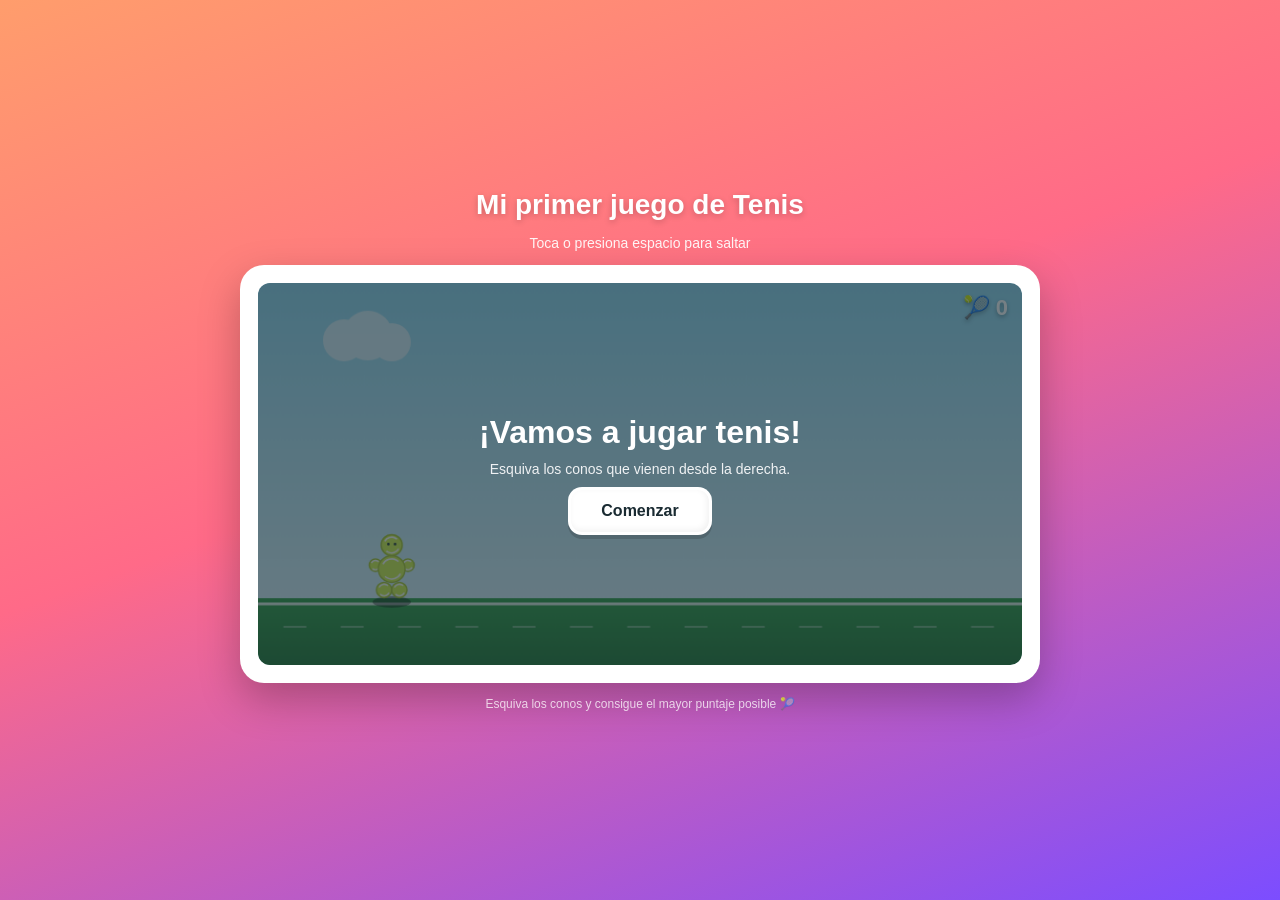
<file: index.html>
<!DOCTYPE html>
<html lang="es">
<head>
<meta charset="UTF-8">
<meta name="viewport" content="width=device-width, initial-scale=1.0, maximum-scale=1.0, user-scalable=no">
<title>Mi primer juego de Tenis</title>
<link rel="stylesheet" href="styles.css">
</head>
<body>
  <h1>Mi primer juego de Tenis</h1>
  <p class="instructions">Toca o presiona espacio para saltar</p>
  <div class="card">
    <div class="game-wrap" id="gameWrap">
      <canvas id="game" width="800" height="400" aria-hidden="true"></canvas>
      <div class="hud" id="hud">🎾 0</div>
      <div class="overlay" id="overlay">
        <h2 id="overlayTitle">¡Vamos a jugar tenis!</h2>
        <p id="overlayText">Esquiva los conos que vienen desde la derecha.</p>
        <button id="actionBtn" class="btn">Comenzar</button>
      </div>
    </div>
  </div>
  <footer>Esquiva los conos y consigue el mayor puntaje posible 🎾</footer>
  <script src="game.js"></script>
</body>
</html>
</file>
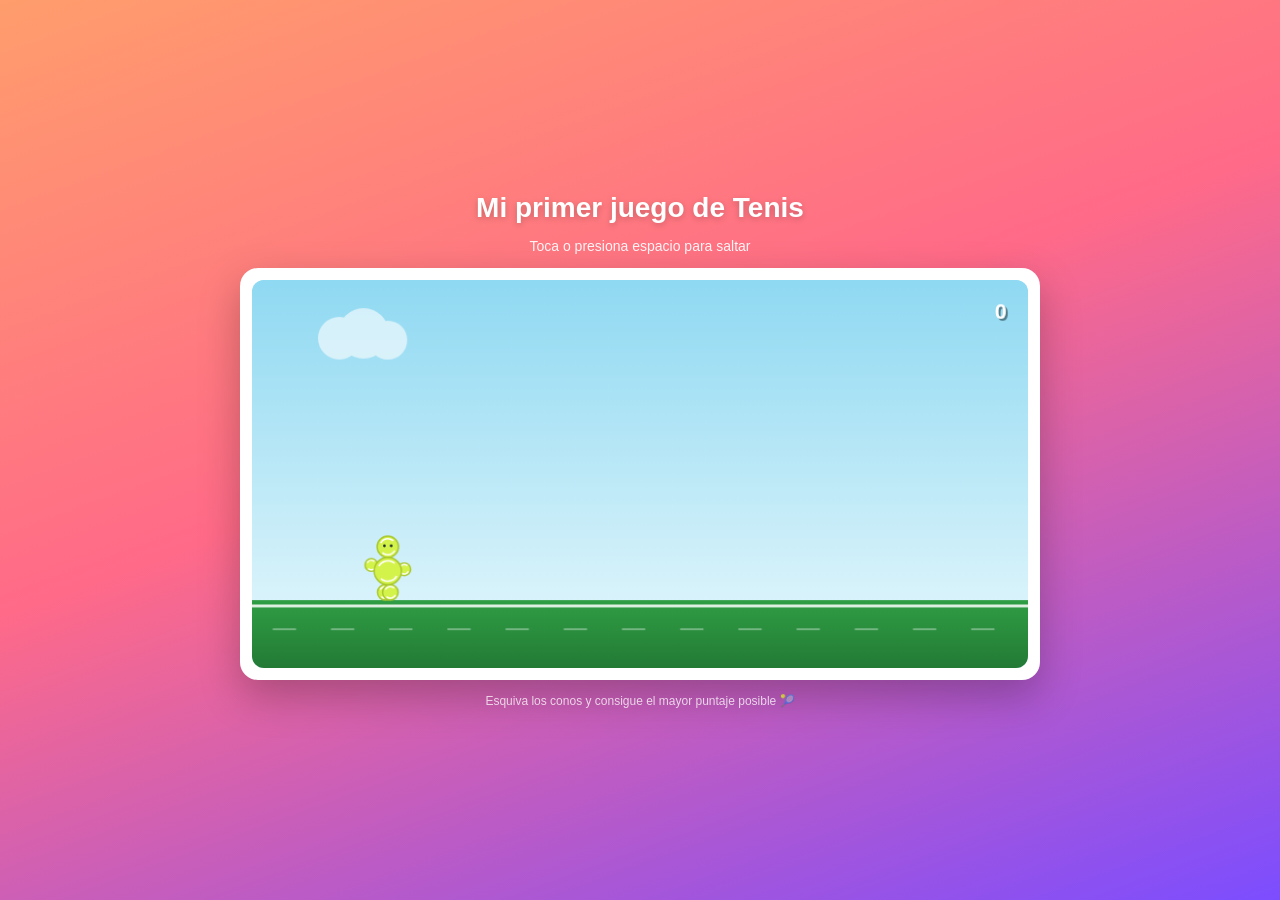
<file: angelgame.html>
<!DOCTYPE html>
<html lang="es">
<head>
<meta charset="UTF-8">
<meta name="viewport" content="width=device-width, initial-scale=1.0, maximum-scale=1.0, user-scalable=no">
<title>Mi primer juego de Tenis</title>
<style>
  :root{
    --court: #2f9e44;
    --court-dark: #237a35;
    --line: #ffffff;
    --ball: #d4f34a;
    --ball-seam: #ffffff;
    --cone: #ff7a3c;
    --cone-dark: #e0611f;
    --ink: #1a2b32;
  }
  *{box-sizing:border-box;margin:0;padding:0}
  body{
    min-height:100vh;
    display:flex;
    flex-direction:column;
    align-items:center;
    justify-content:center;
    gap:14px;
    padding:24px 16px;
    background:linear-gradient(160deg,#ff9d6c 0%,#ff6a88 45%,#7c4dff 100%);
    font-family:-apple-system,BlinkMacSystemFont,"Segoe UI",Roboto,sans-serif;
    color:#fff;
    text-align:center;
  }
  h1{
    font-size:clamp(20px,4vw,28px);
    font-weight:800;
    text-shadow:0 2px 6px rgba(0,0,0,.2);
  }
  p.instructions{
    font-size:14px;
    opacity:.92;
    font-weight:500;
  }
  .card{
    background:#fff;
    border-radius:18px;
    padding:12px;
    box-shadow:0 16px 40px rgba(0,0,0,.25);
    width:100%;
    max-width:800px;
  }
  canvas{
    display:block;
    width:100%;
    height:auto;
    aspect-ratio:2/1;
    border-radius:12px;
    background:#bee9f7;
    touch-action:manipulation;
    cursor:pointer;
  }
  footer{
    font-size:12px;
    opacity:.75;
  }
</style>
</head>
<body>
  <h1>Mi primer juego de Tenis</h1>
  <p class="instructions">Toca o presiona espacio para saltar</p>
  <div class="card">
    <canvas id="game" width="800" height="400"></canvas>
  </div>
  <footer>Esquiva los conos y consigue el mayor puntaje posible 🎾</footer>

<script>
const canvas = document.getElementById('game');
const ctx = canvas.getContext('2d');

const W = canvas.width;
const H = canvas.height;
const GROUND_H = 70;
const GROUND_Y = H - GROUND_H;

const GRAVITY = 0.75;
const JUMP_FORCE = -14.5;
const BASE_SPEED = 6.5;
const MAX_SPEED = 14;

const player = {
  x: 140,
  y: 0,
  vy: 0,
  grounded: true,
  width: 34,
  height: 62
};

let obstacles = [];
let spawnTimer = 0;
let nextSpawnIn = randRange(65, 105);
let score = 0;
let frame = 0;
let running = true;
let gameOver = false;

function randRange(min, max) {
  return Math.floor(min + Math.random() * (max - min));
}

function currentSpeed() {
  return Math.min(MAX_SPEED, BASE_SPEED + score * 0.06);
}

function playerBox() {
  const feetY = GROUND_Y + player.y;
  const top = feetY - player.height;
  return { left: player.x - player.width / 2, top, right: player.x + player.width / 2, bottom: feetY + 6 };
}

function jump() {
  if (!running) return;
  if (player.grounded) {
    player.vy = JUMP_FORCE;
    player.grounded = false;
  }
}

function resetGame() {
  obstacles = [];
  spawnTimer = 0;
  nextSpawnIn = randRange(65, 105);
  score = 0;
  frame = 0;
  player.y = 0;
  player.vy = 0;
  player.grounded = true;
  gameOver = false;
  running = true;
}

function handleAction() {
  if (gameOver) {
    resetGame();
  } else {
    jump();
  }
}

window.addEventListener('keydown', (e) => {
  if (e.code === 'Space') {
    e.preventDefault();
    handleAction();
  }
});
canvas.addEventListener('mousedown', handleAction);
canvas.addEventListener('touchstart', (e) => {
  e.preventDefault();
  handleAction();
}, { passive: false });

function spawnObstacle() {
  const h = randRange(32, 58);
  const w = randRange(18, 26);
  obstacles.push({ x: W + w, w, h, passed: false });
}

function update() {
  frame++;
  player.vy += GRAVITY;
  player.y += player.vy;
  if (player.y >= 0) {
    player.y = 0;
    player.vy = 0;
    player.grounded = true;
  }

  const speed = currentSpeed();

  spawnTimer++;
  if (spawnTimer >= nextSpawnIn) {
    spawnObstacle();
    spawnTimer = 0;
    nextSpawnIn = Math.max(48, randRange(65, 105) - Math.floor(score / 4));
  }

  const box = playerBox();

  for (const ob of obstacles) {
    ob.x -= speed;

    const obLeft = ob.x;
    const obRight = ob.x + ob.w;
    const obTop = GROUND_Y - ob.h;
    const obBottom = GROUND_Y;

    const overlap = box.right > obLeft && box.left < obRight && box.bottom > obTop && box.top < obBottom;
    if (overlap) {
      gameOver = true;
      running = false;
    }

    if (!ob.passed && obRight < box.left) {
      ob.passed = true;
      score++;
    }
  }

  obstacles = obstacles.filter(ob => ob.x + ob.w > -5);
}

function drawBall(cx, cy, r) {
  ctx.beginPath();
  ctx.arc(cx, cy, r, 0, Math.PI * 2);
  ctx.fillStyle = '#d4f34a';
  ctx.fill();
  ctx.strokeStyle = '#a9c72e';
  ctx.lineWidth = 1.5;
  ctx.stroke();

  ctx.strokeStyle = '#ffffff';
  ctx.lineWidth = 1.6;
  ctx.beginPath();
  ctx.arc(cx, cy, r * 0.75, 0.5, 2.3);
  ctx.stroke();
  ctx.beginPath();
  ctx.arc(cx, cy, r * 0.75, Math.PI + 0.5, Math.PI + 2.3);
  ctx.stroke();
}

function drawPlayer() {
  const feetY = GROUND_Y + player.y;
  const legY = feetY - 8;
  const torsoY = feetY - 30;
  const headY = feetY - 55;

  const running_ = player.grounded;
  const swing = running_ ? Math.sin(frame * 0.35) * 9 : 0;

  drawBall(player.x - 8 + swing, legY, 8);
  drawBall(player.x + 8 - swing, legY, 8);

  drawBall(player.x - 17, torsoY - 4 - swing * 0.4, 6.5);
  drawBall(player.x + 17, torsoY - 4 + swing * 0.4, 6.5);

  drawBall(player.x, torsoY, 14);
  drawBall(player.x, headY, 11);

  ctx.fillStyle = '#1a2b32';
  ctx.beginPath();
  ctx.arc(player.x - 3.5, headY - 1, 1.4, 0, Math.PI * 2);
  ctx.arc(player.x + 3.5, headY - 1, 1.4, 0, Math.PI * 2);
  ctx.fill();
}

function drawCone(ob) {
  const baseY = GROUND_Y;
  const topY = GROUND_Y - ob.h;
  const cx = ob.x + ob.w / 2;

  ctx.fillStyle = '#e0611f';
  ctx.fillRect(ob.x - 3, baseY - 6, ob.w + 6, 6);

  ctx.fillStyle = '#ff7a3c';
  ctx.beginPath();
  ctx.moveTo(cx, topY);
  ctx.lineTo(ob.x + ob.w, baseY - 6);
  ctx.lineTo(ob.x, baseY - 6);
  ctx.closePath();
  ctx.fill();

  ctx.fillStyle = '#ffffff';
  const stripeY = topY + ob.h * 0.55;
  const stripeHalfW = (ob.w / 2) * ((baseY - 6 - stripeY) / ob.h) * 0.9;
  ctx.fillRect(cx - stripeHalfW, stripeY, stripeHalfW * 2, ob.h * 0.14);
}

function drawCourt() {
  const sky = ctx.createLinearGradient(0, 0, 0, GROUND_Y);
  sky.addColorStop(0, '#8fd9f2');
  sky.addColorStop(1, '#d9f3fb');
  ctx.fillStyle = sky;
  ctx.fillRect(0, 0, W, GROUND_Y);

  ctx.fillStyle = '#fff9';
  ctx.beginPath();
  ctx.arc(90, 60, 22, 0, Math.PI * 2);
  ctx.arc(115, 55, 26, 0, Math.PI * 2);
  ctx.arc(140, 62, 20, 0, Math.PI * 2);
  ctx.fill();

  const court = ctx.createLinearGradient(0, GROUND_Y, 0, H);
  court.addColorStop(0, '#2f9e44');
  court.addColorStop(1, '#237a35');
  ctx.fillStyle = court;
  ctx.fillRect(0, GROUND_Y, W, GROUND_H);

  ctx.strokeStyle = 'rgba(255,255,255,.85)';
  ctx.lineWidth = 3;
  ctx.beginPath();
  ctx.moveTo(0, GROUND_Y + 6);
  ctx.lineTo(W, GROUND_Y + 6);
  ctx.stroke();

  const scrollOffset = (frame * (currentSpeed() * 0.4)) % 60;
  ctx.strokeStyle = 'rgba(255,255,255,.35)';
  ctx.lineWidth = 2;
  for (let x = -scrollOffset; x < W; x += 60) {
    ctx.beginPath();
    ctx.moveTo(x, GROUND_Y + 30);
    ctx.lineTo(x + 24, GROUND_Y + 30);
    ctx.stroke();
  }
}

function drawScore() {
  ctx.font = '700 22px -apple-system, sans-serif';
  ctx.textAlign = 'right';
  ctx.fillStyle = 'rgba(26,43,50,.55)';
  ctx.fillText(String(score), W - 22 + 2, 40 + 2);
  ctx.fillStyle = '#ffffff';
  ctx.fillText(String(score), W - 22, 40);
  ctx.textAlign = 'left';
}

function drawGameOver() {
  ctx.fillStyle = 'rgba(26,43,50,.55)';
  ctx.fillRect(0, 0, W, H);

  ctx.textAlign = 'center';
  ctx.fillStyle = '#ffffff';
  ctx.font = '800 40px -apple-system, sans-serif';
  ctx.fillText('¡Juego Terminado!', W / 2, H / 2 - 26);

  ctx.font = '600 20px -apple-system, sans-serif';
  ctx.fillText('Puntaje: ' + score, W / 2, H / 2 + 12);

  ctx.font = '500 15px -apple-system, sans-serif';
  ctx.fillStyle = 'rgba(255,255,255,.85)';
  ctx.fillText('Presiona espacio o toca para reiniciar', W / 2, H / 2 + 44);
  ctx.textAlign = 'left';
}

function loop() {
  if (running) update();

  drawCourt();
  for (const ob of obstacles) drawCone(ob);
  drawPlayer();
  drawScore();
  if (gameOver) drawGameOver();

  requestAnimationFrame(loop);
}

loop();
</script>
</body>
</html>
</file>
<file: styles.css>
:root{
  --court: #2f9e44;
  --court-dark: #237a35;
  --line: #ffffff;
  --ball: #d4f34a;
  --ball-seam: #ffffff;
  --cone: #ff7a3c;
  --cone-dark: #e0611f;
  --ink: #1a2b32;
  --pink: #EC4899;
  --purple: #8B5CF6;
  --gold: #F59E0B;
}
*{box-sizing:border-box;margin:0;padding:0}
body{
  min-height:100vh;
  display:flex;
  flex-direction:column;
  align-items:center;
  justify-content:center;
  gap:14px;
  padding:24px 16px;
  background:linear-gradient(160deg,#ff9d6c 0%,#ff6a88 45%,#7c4dff 100%);
  font-family:-apple-system,BlinkMacSystemFont,"Segoe UI",Roboto,sans-serif;
  color:#fff;
  text-align:center;
}
h1{
  font-size:clamp(20px,4vw,28px);
  font-weight:800;
  text-shadow:0 2px 6px rgba(0,0,0,.2);
  animation:bounceIn .5s cubic-bezier(.34,1.56,.64,1);
}
p.instructions{
  font-size:14px;
  opacity:.92;
  font-weight:500;
}
.card{
  background:#fff;
  border-radius:24px;
  padding:14px;
  border:4px solid rgba(255,255,255,.7);
  box-shadow:0 16px 40px rgba(0,0,0,.25), inset 0 2px 0 rgba(255,255,255,.6);
  width:100%;
  max-width:800px;
}
.game-wrap{
  position:relative;
  border-radius:12px;
  overflow:hidden;
  animation:shakeOff 0s;
}
.game-wrap.shake{
  animation:shake .3s ease;
}
canvas{
  display:block;
  width:100%;
  height:auto;
  aspect-ratio:2/1;
  border-radius:12px;
  background:#bee9f7;
  touch-action:manipulation;
  cursor:pointer;
}
.hud{
  position:absolute;
  top:12px;
  right:14px;
  color:#fff;
  font-weight:800;
  font-size:clamp(16px,3vw,22px);
  text-shadow:0 2px 4px rgba(0,0,0,.35);
  pointer-events:none;
}
.overlay{
  position:absolute;
  inset:0;
  display:flex;
  flex-direction:column;
  align-items:center;
  justify-content:center;
  gap:10px;
  padding:24px;
  text-align:center;
  background:rgba(26,43,50,.6);
  animation:bounceIn .35s cubic-bezier(.34,1.56,.64,1);
}
.overlay.hidden{display:none}
.overlay h2{
  color:#fff;
  font-size:clamp(22px,5vw,32px);
  font-weight:800;
}
.overlay p{
  color:rgba(255,255,255,.9);
  font-size:14px;
  max-width:320px;
}
.btn{
  font-family:inherit;
  font-size:16px;
  font-weight:800;
  color:var(--ink);
  background:#fff;
  border:3px solid rgba(255,255,255,.9);
  border-radius:14px;
  padding:12px 30px;
  min-height:44px;
  box-shadow:0 4px 0 rgba(0,0,0,.15), inset -2px -2px 6px rgba(0,0,0,.06), inset 2px 2px 6px rgba(255,255,255,.8);
  cursor:pointer;
  transition:transform .15s cubic-bezier(.34,1.56,.64,1), box-shadow .15s;
}
.btn:hover{transform:translateY(-1px)}
.btn:active{
  transform:scale(.94) translateY(1px);
  box-shadow:0 2px 0 rgba(0,0,0,.15), inset -2px -2px 6px rgba(0,0,0,.06), inset 2px 2px 6px rgba(255,255,255,.8);
}
.btn:focus-visible{outline:3px solid var(--gold);outline-offset:2px}
footer{
  font-size:12px;
  opacity:.75;
}

@keyframes bounceIn{
  0%{opacity:0;transform:scale(.85)}
  60%{opacity:1;transform:scale(1.03)}
  100%{opacity:1;transform:scale(1)}
}
@keyframes shake{
  10%,90%{transform:translateX(-2px)}
  20%,80%{transform:translateX(4px)}
  30%,50%,70%{transform:translateX(-8px)}
  40%,60%{transform:translateX(8px)}
}
@keyframes shakeOff{from{transform:none}to{transform:none}}
</file>
